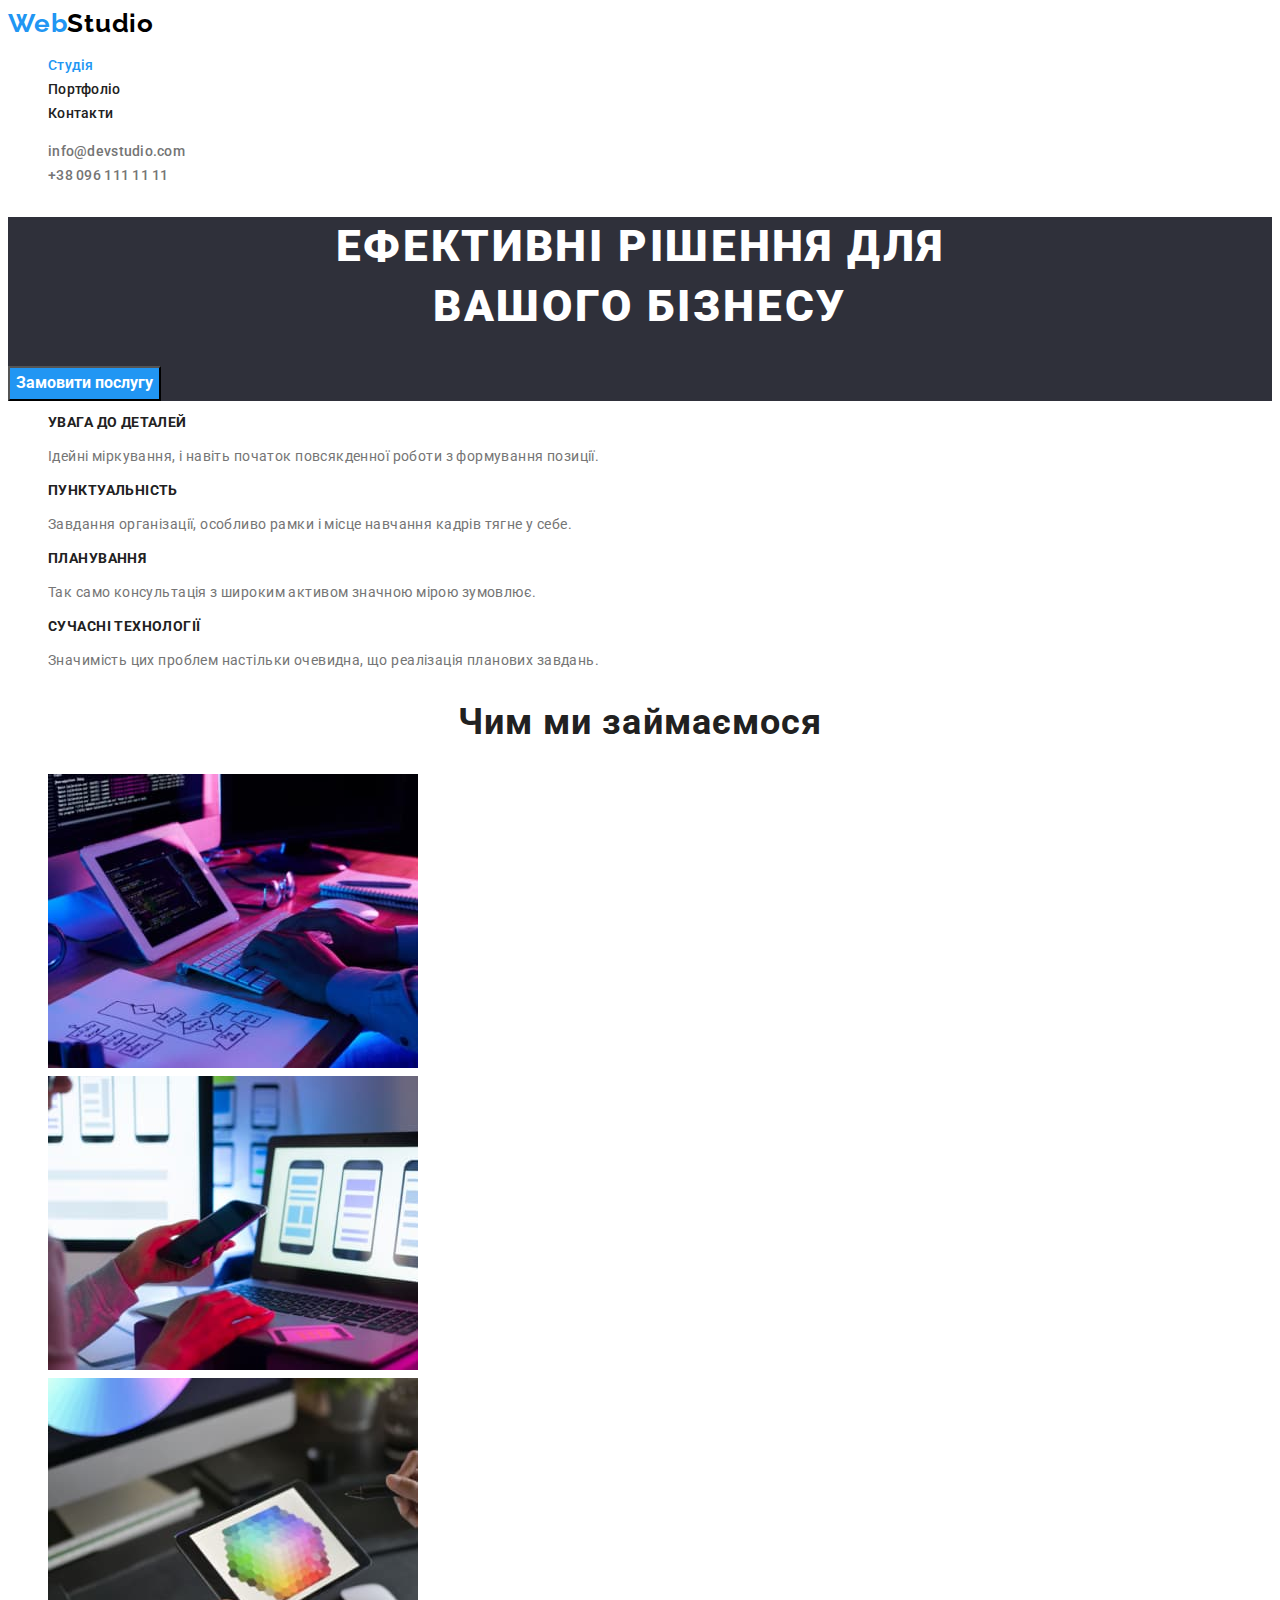
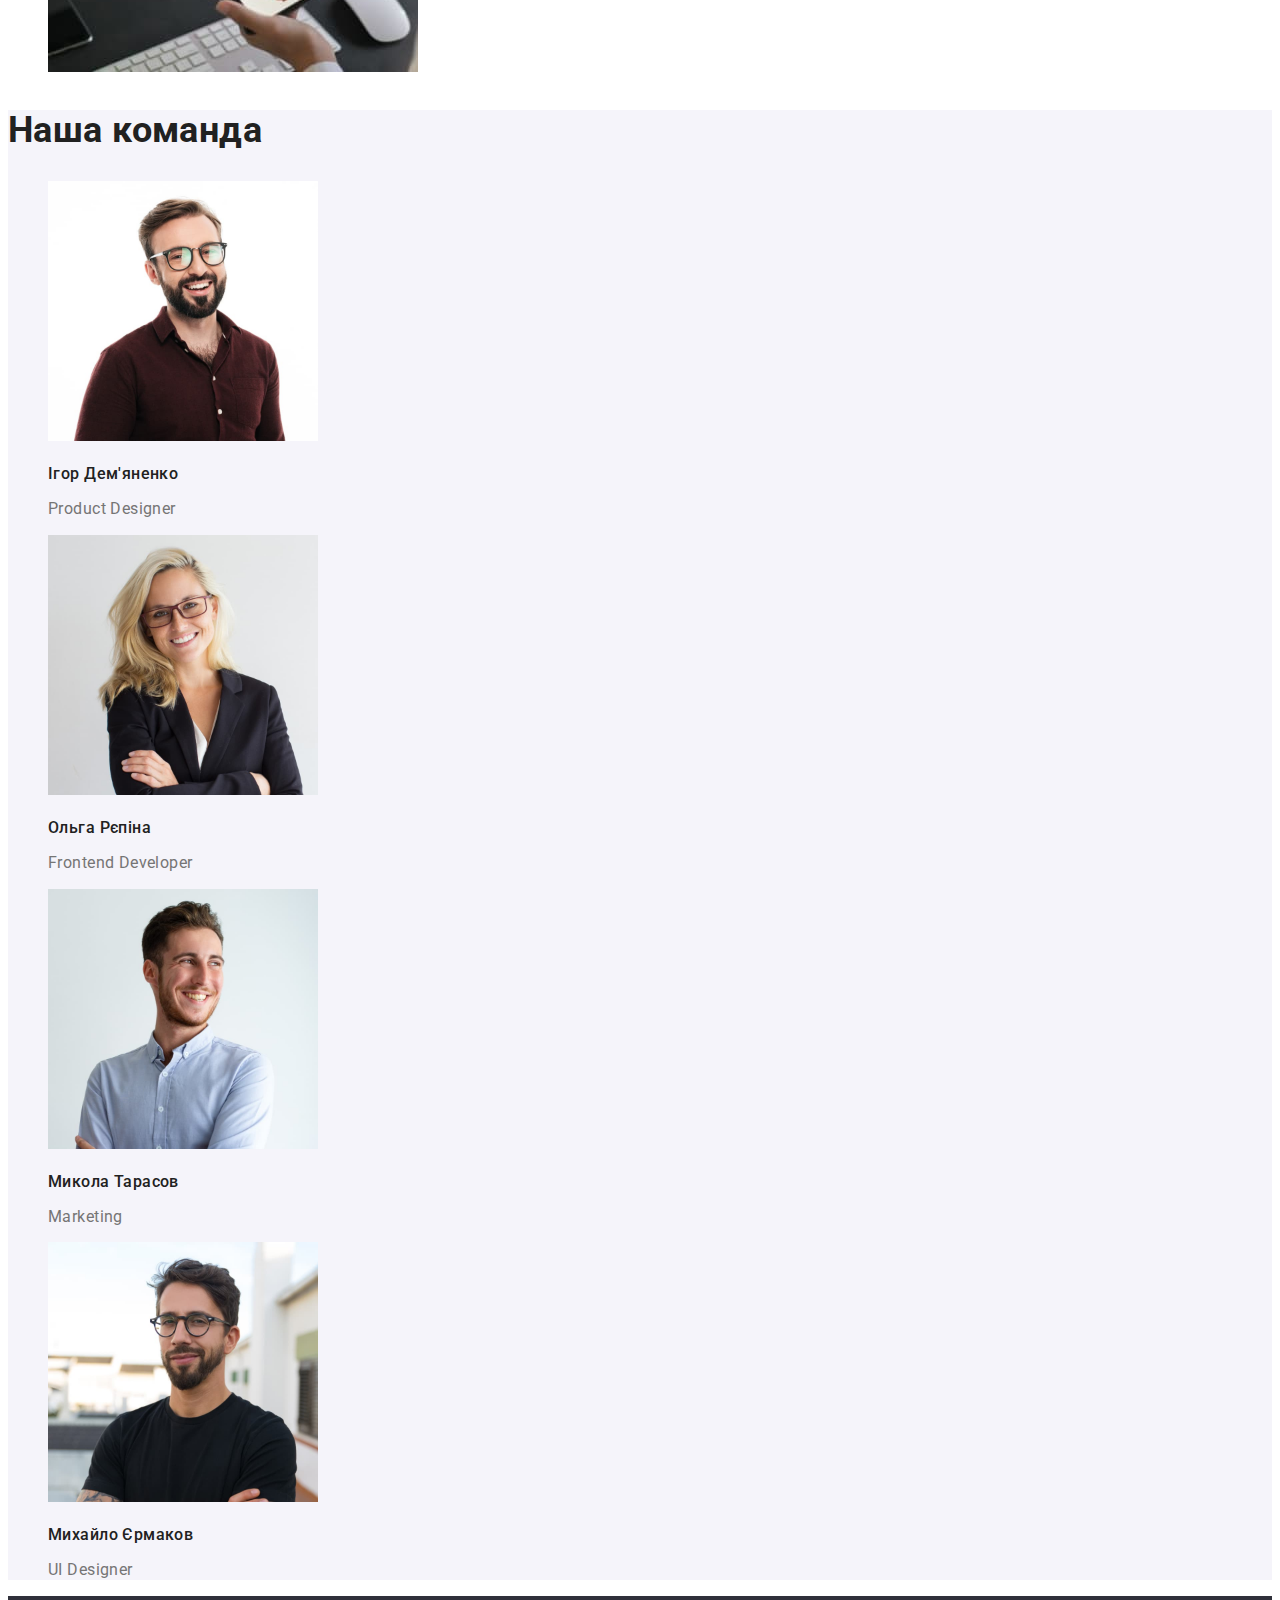
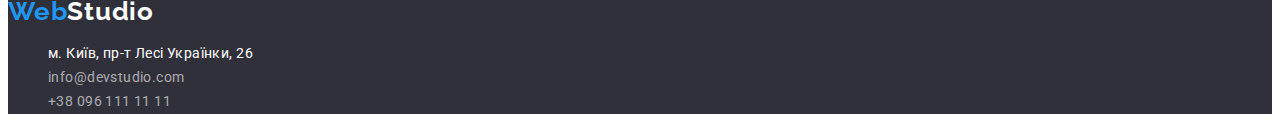
<file: index.html>
<!DOCTYPE html>
<html lang="uk">

<head>
    <meta charset="UTF-8">
    <meta http-equiv="X-UA-Compatible" content="IE=edge">
    <meta name="viewport" content="width=device-width, initial-scale=1.0">
    <title>WebStudio</title>
    <link rel="preconnect" href="https://fonts.googleapis.com">
    <link rel="preconnect" href="https://fonts.gstatic.com" crossorigin>
    <link href="https://fonts.googleapis.com/css2?family=Raleway:wght@700&family=Roboto:wght@400;500;700;900&display=swap"
        rel="stylesheet">
    <link rel="stylesheet" href="./css/styles.css">
</head>

<body>
    <header>
        <nav>
        <a href="./index.html" class="logo">
            <span class="accent">Web</span>Studio
        </a>

        <ul class="site-nav list">
            <li><a href="" class="link current">Студія</a></li>
            <li><a href="./portfolio.html" class="link">Портфоліо</a></li>
            <li><a href="" class="link">Контакти</a></li>
        </ul>

        <ul class="auth-nav list">
            <li><a href="mailto:info@devstudio.com" class="link">info@devstudio.com</a></li>
            <li><a href="tel:+380961111111" class="link">+38 096 111 11 11</a></li>
        </ul>
        </nav>
    </header>

    <main>
<!--Section1 Шапка сайту-->
        <section class="section-hero">
            <h1 class="title">Ефективні рішення для <br /> вашого бізнесу</h1>
            <button type="button" class="button primary">Замовити послугу</button>
        </section>

    <!--Section2 Переваги-->
    <section>
        <h2 class="visually-hidden">Наші Переваги--</h2>
        <ul class="feature-list">
            <li>
                <h3 class="feature-list-title">УВАГА ДО ДЕТАЛЕЙ</h3>
                <p class="feature-text">Ідейні міркування, і навіть початок повсякденної роботи з формування позиції.</p>
            </li>

            <li>
                <h3 class="feature-list-title">ПУНКТУАЛЬНІСТЬ</h3>
                <p class="feature-list-text">Завдання організації, особливо рамки і місце навчання кадрів тягне у себе.</p>
            </li>

            <li>
                <h3  class="feature-list-title">ПЛАНУВАННЯ</h3>
                <p class="feature-list-text">Так само консультація з широким активом значною мірою зумовлює.</p>
            </li>

            <li>
                <h3 class="feature-list-title">СУЧАСНІ ТЕХНОЛОГІЇ</h3>
                <p class="feature-list-text">Значимість цих проблем настільки очевидна, що реалізація планових завдань.</p>
            </li>
        </ul>
    </section>

    <!--Section3 Чим ми займаємося-->
    <section>
        <h2 class="job">Чим ми займаємося</h2>
          <ul class="job-list">
            <li><img src="./img/box_1.jpg" alt="людина працює за планшетом" width="370" class="job-list"></li>
            <li><img src="./img/box_2.jpg" alt="людина працює за ноутбуком" width="370" class="job-list"></li>
            <li><img src="./img/box_3.jpg" alt="людина працює за планшетом" width="370" class="job-list"></li>
          </ul>
    </section>

    <!--Section 4 Our team-->
    <section class="team-bcg">
        <h2 class="team">Наша команда</h2>
        <ul class="team-list">
            <li>
                <img src="./img/img_1.jpg" alt="наша команда" width="270" class="img-list">
                <h3 class="title">Ігор Дем'яненко</h3>
                <p class="text">Product Designer</p>   
            </li>
            <li>
                <img src="./img/img_2.jpg" alt="наша команда" width="270" class="img-list">
                <h3 class="title">Ольга Рєпіна</h3>
                <p class="text">Frontend Developer</p>    
            </li>
            <li>
                <img src="./img/img_3.jpg" alt="наша команда" width="270" class="img-list">
                <h3 class="title">Микола Тарасов</h3>
                <p class="text">Marketing</p>  
            </li>
            <li>
                <img src="./img/img_4.jpg" alt="наша команда" width="270" class="img-list">
                <h3 class="title">Михайло Єрмаков</h3>
                <p class="text">UI Designer</p> 
            </li>
        </ul>
    </section>
    </main>

    <!--Футер-->
    <footer class="footer-styles">
        <a href="./index.html" class="logo">
            <span class="accent">Web</span>Studio
        </a>

        <address class="contact">
            <ul class="nav">
                <li>
                    <a class="map" href="https://goo.gl/maps/1tTy8vMGZ3ytDJKs8" target="_blank" rel="noreferrer noopener "м. Київ, пр-т Лесі Українки, 26>м. Київ, пр-т Лесі Українки, 26</a>
                </li>
                <li>
                    <a href="mailto:info@devstudio.com" class="list">info@devstudio.com</a>
                </li>

                <li>
                    <a href="tel:+380961111111" class="list">+38 096 111 11 11</a>
                </li>
            </ul>  
        </address>

    </footer>
</body>
</html>
</file>
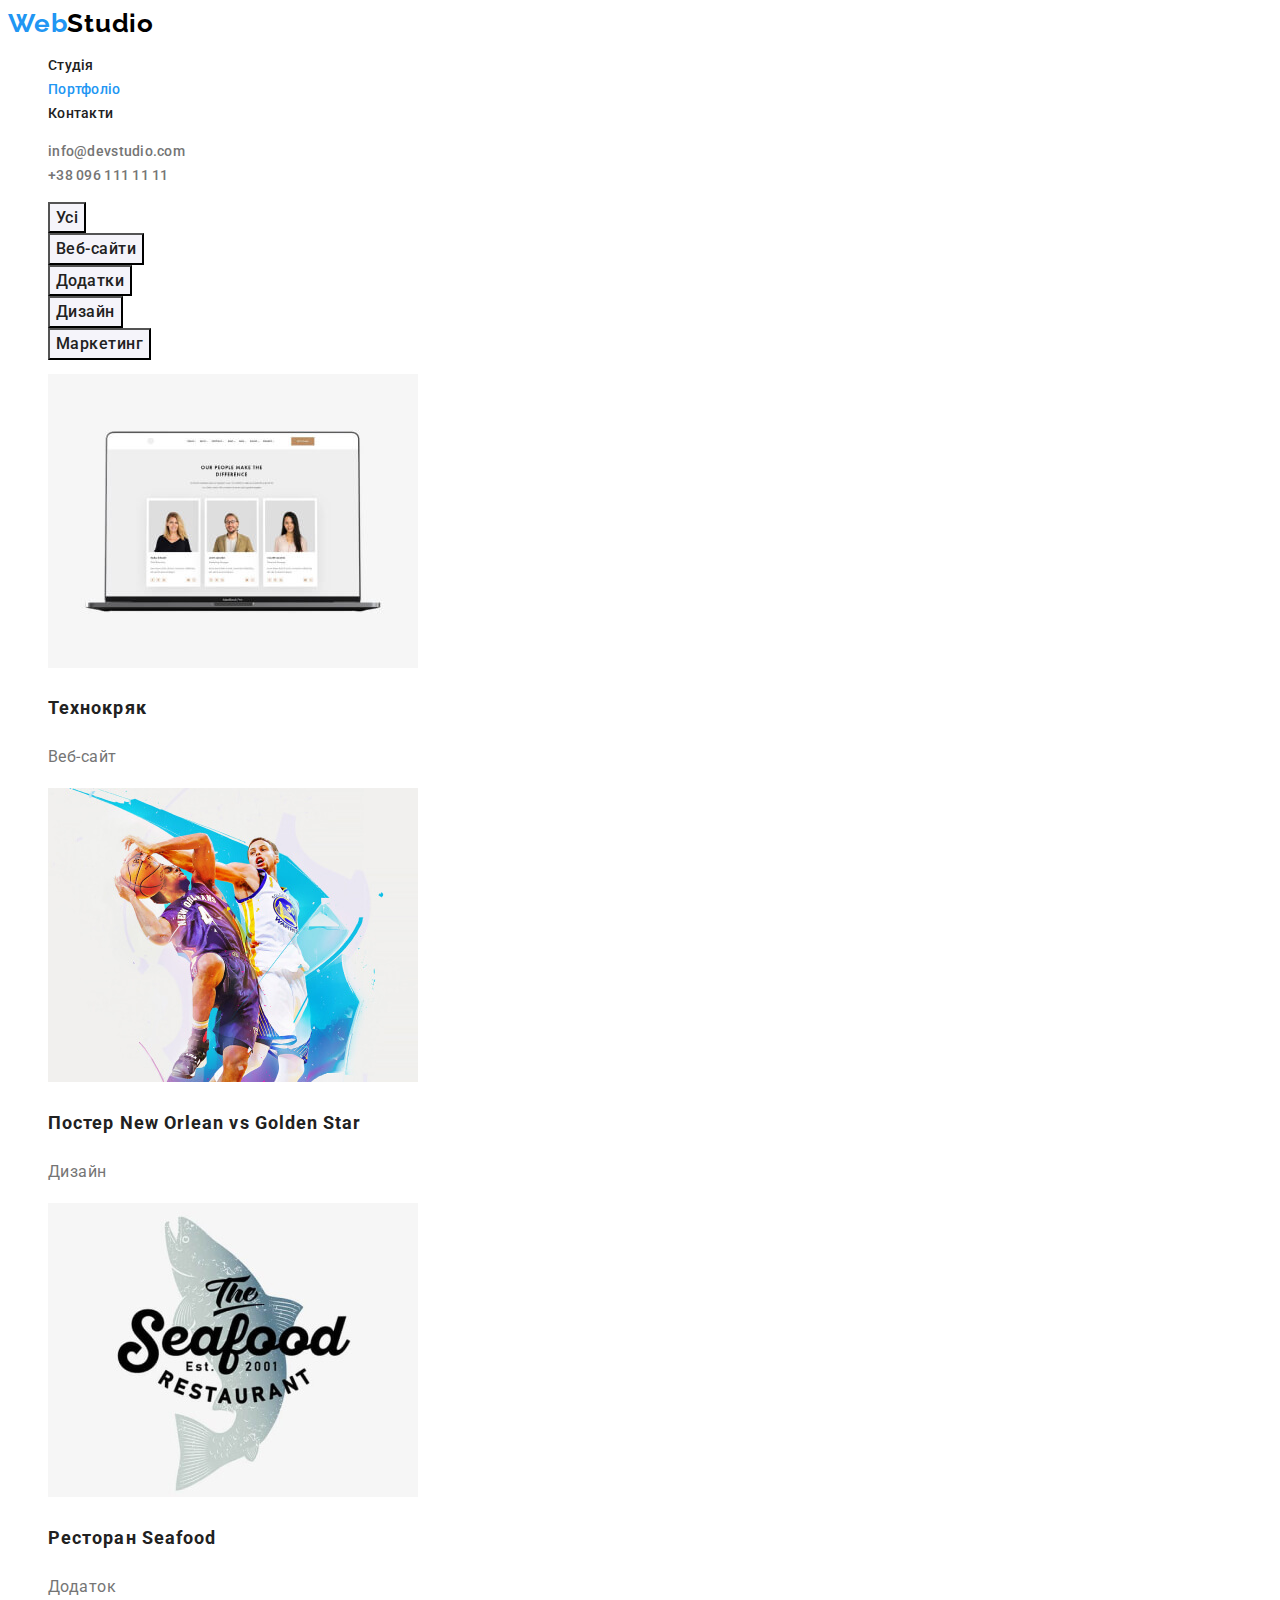
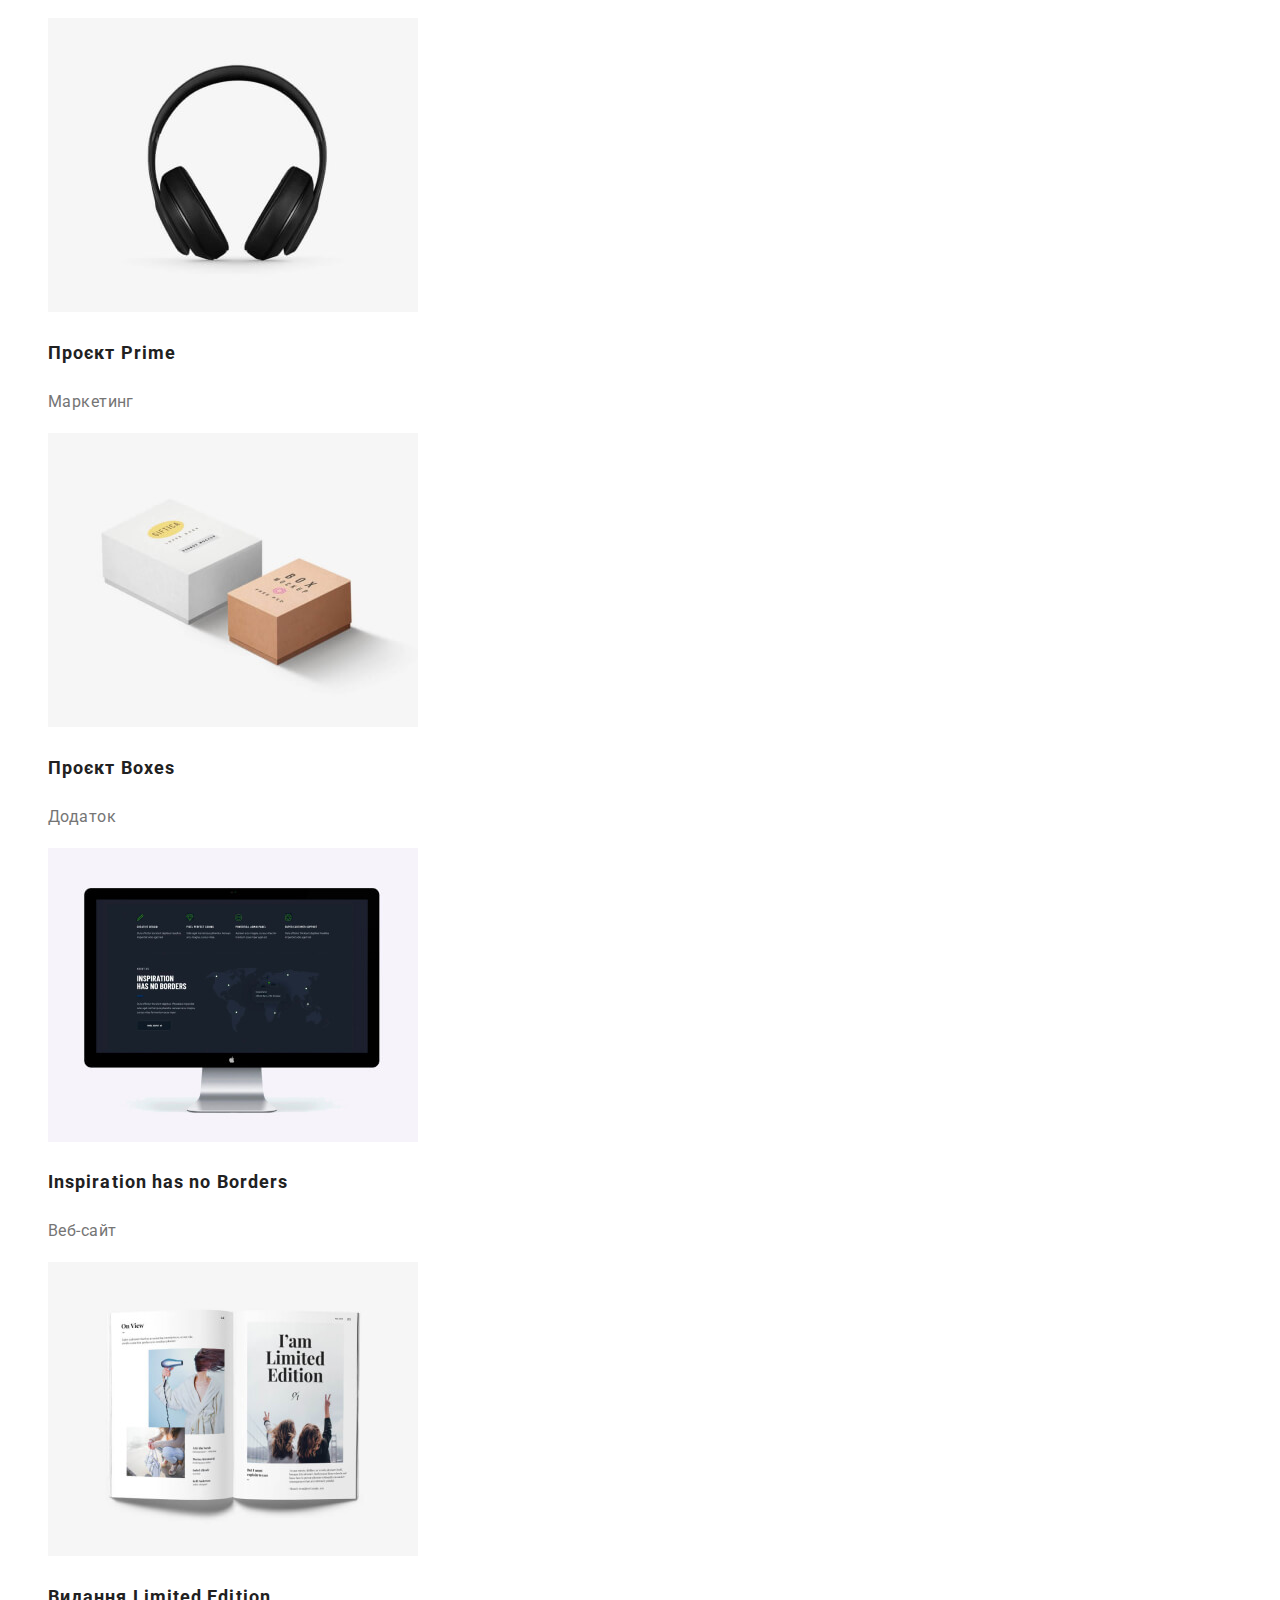
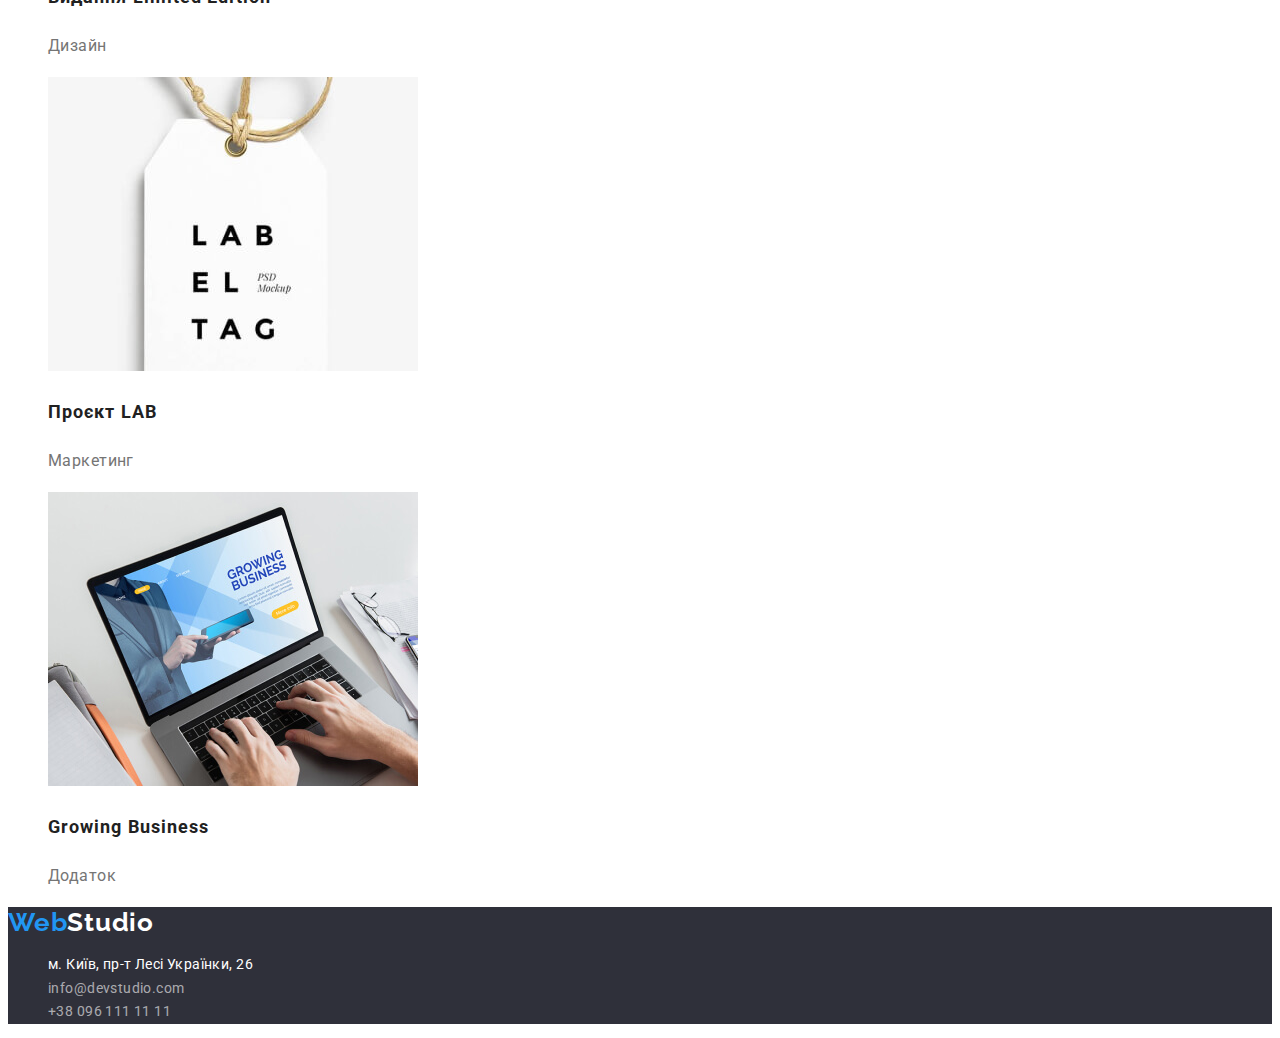
<file: portfolio.html>
<!DOCTYPE html>
<html lang="uk">

<head>
    <meta charset="UTF-8">
    <meta http-equiv="X-UA-Compatible" content="IE=edge">
    <meta name="viewport" content="width=device-width, initial-scale=1.0">
    <title>WebStudio</title>
    <link rel="preconnect" href="https://fonts.googleapis.com">
<link rel="preconnect" href="https://fonts.gstatic.com" crossorigin>
<link href="https://fonts.googleapis.com/css2?family=Raleway:wght@700&family=Roboto:wght@400;500;700;900&display=swap" rel="stylesheet">
    <link rel="stylesheet" href="./css/styles.css">
</head>

<body>
    <header>
        <nav>
            <a href="./index.html" class="logo">
                <span class="accent">Web</span>Studio
            </a>

            <ul class="site-nav list">
                <li><a href="./index.html" class="link">Студія</a></li>
                <li><a href="" class="link current">Портфоліо</a></li>
                <li><a href="" class="link">Контакти</a></li>
            </ul>

            <ul class="auth-nav list">
                <li><a href="mailto:info@devstudio.com" class="link">info@devstudio.com</a></li>
                <li><a href="tel:+380961111111" class="link">+38 096 111 11 11</a></li>
            </ul>
        </nav>
    </header>

    <main>
        <h1 class="visually-hidden">Портфоліо--</h1>
        <ul class="portfolio">
            <li> <button type="button" class="button-secondary">Усі</button></li>
            <li> <button type="button" class="button-secondary">Веб-сайти</button></li>
            <li> <button type="button" class="button-secondary">Додатки</button></li>
            <li> <button type="button" class="button-secondary">Дизайн</button></li>
            <li> <button type="button" class="button-secondary">Маркетинг</button></li>
        </ul>

       <ul class="menu">
        <li class="link"><a href="menu-list">
            <img src="./img/portfolio-1.jpg" class="menu-img" alt="ноутбук з відкритим сайтом">
            <h2 class="menu-title">Технокряк</h2>
            <p class="menu-text">Веб-сайт</p>
        </a></li>

        <li class="link"><a href="menu-list">
            <img src="./img/portfolio-2.jpg" class="menu-img" alt="баскетболісти">
            <h2 class="menu-title"> Постер <span lang="en">New Orlean vs Golden Star</span> </h2>
            <p class="menu-text">Дизайн</p>
        </a></li>

        <li class="link"><a href="menu-list">
            <img src="./img/portfolio-3.jpg" class="menu-img" alt="лого ресторану">
            <h2 class="menu-title"> Ресторан <span lang="en">Seafood</span> </h2>
            <p class="menu-text">Додаток</p>
        </a></li>

        <li class="link"><a href="menu-list">
            <img src="./img/portfolio-4.jpg" class="menu-img" alt="навушники">
            <h2 class="menu-title"> Проєкт <span lang="en">Prime</span> </h2>
            <p class="menu-text">Маркетинг</p>
        </a></li>

        <li class="link"><a href="menu-list">
            <img src="./img/portfolio-5.jpg" class="menu-img" alt="коробки">
            <h2 class="menu-title">Проєкт <span lang="en">Boxes</span> </h2>
            <p class="menu-text">Додаток</p>
        </a></li>

        <li class="link"><a href="menu-list">
            <img src="./img/portfoilo-6.jpg" class="menu-img" alt="монітор">
            <h2 class="menu-title"><span lang="en">Inspiration has no Borders</span></h2>
            <p class="menu-text">Веб-сайт</p>
        </a></li>

        <li class="link"><a href="menu-list">
            <img src="./img/portfolio-7.jpg" class="menu-img" alt="журнал">
            <h2 class="menu-title">Видання <span lang="en">Limited Edition</span></h2>
            <p class="menu-text">Дизайн</p>
        </a></li>

        <li class="link"><a href="menu-list">
            <img src="./img/portfolio-8.jpg" class="menu-img" alt="логотип">
            <h2 class="menu-title">Проєкт <span lang="en">LAB</span></h2>
            <p class="menu-text">Маркетинг</p>
        </a></li>

        <li class="link"><a href="menu-list">
            <img src="./img/portfoilio-9.jpg" class="menu-img" alt="друкування на ноутбуці">
            <h2 class="menu-title"> <span lang="en">Growing Business</span></h2>
            <p class="menu-text">Додаток</p>
        </a></li>
       </ul>

    </main>

<!--Футер-->
<footer class="footer-styles">
    <a href="./index.html" class="logo">
        <span class="accent">Web</span>Studio
    </a>

    <address class="contact">
        <ul class="nav">
            <li>
                <a class="map" href="https://goo.gl/maps/1tTy8vMGZ3ytDJKs8" target="_blank" rel="noreferrer noopener "> м. Київ, пр-т Лесі Українки, 26</a>
            </li>
            <li>
                <a href="mailto:info@devstudio.com" class="list">info@devstudio.com</a>
            </li>

            <li>
                <a href="tel:+380961111111" class="list">+38 096 111 11 11</a>
            </li>
        </ul>
    </address>

</footer>
</body>

</html>
</file>
<file: css/styles.css>
/* колір осоновного тексут primary-text-color #757575 */
/* другорядний колір  title-text-color #212121 */
/* бекграунд синій accent-color #2196F3 */
/* білий колір #FFFFFF */
/* другорядний бекгрануд #2F303A */

:root {
    --primary-text-color: #757575;
    --title-text-color: #212121;
    --accent-color: #2196F3;
    --primary-bg-color: #fff;
    --button-secondary-color: #F5F4FA;
    --color-logo:#000000;
    --bg-section-hero: #2F303A;

}

body{
    background-color: var(--primary-bg-color);
    color: var(--primary-text-color);

    font-family: 'Roboto' , sans-serif;
    font-size: 14px;
    line-height: 1.71;
    letter-spacing: 0.03em;
}

h2,h3 {
    color: var(--title-text-color);
}
/* --------------------Стилі хедер------------------- */

.logo {
    color: var(--color-logo);

        font-family: 'Raleway', sans-serif;
        font-weight: 700;
        font-size: 26px;
        line-height: 1.19;
        letter-spacing: 0.03em;

        text-decoration: none;
}
.accent {
    color: var(--accent-color);
}


/* Стиль ліст відміни */
 .list {
    list-style: none;
}
.feature-list {
    list-style: none
}
.job-list {
    list-style: none
}
.team-list {
    list-style: none
}
.contact .nav {
    list-style: none
}

.portfolio {
    list-style: none
}
.link {
    list-style: none
}
/* ---------------------------------- */

/* ------------------Buttons--------------- */
.button {
    color: var(--title-text-color);
    background-color: var(--primary-bg-color);

    font-family: inherit;
    font-weight: 700;
    font-size: 16px;
    line-height: 1.8;

    cursor: pointer;

}

.button.primary {
    background-color: var(--accent-color);
    color: var(--primary-bg-color);
    
    font-family: inherit;

}

.button-secondary {
    background-color: var(--button-secondary-color);
    color: var(--title-text-color);
    cursor: pointer;

    font-family: inherit;

}

/* -------------------------------------------- */

/* -----стилі навігaції-------- */

.site-nav .link {
    color: var(--title-text-color);
        font-weight: 500;
        font-size: 14px;
        line-height: 1.14;
        letter-spacing: 0.02em;

        text-decoration: none;

        
}

.site-nav .link:hover,
.site-nav .link:focus {
    color:var(--accent-color);
}
.site-nav .link.current {
    color: var(--accent-color)
}

.auth-nav .link {
    color: var(--primary-text-color);

    font-weight: 500;
    font-size: 14px;
    line-height: 1.14;
    letter-spacing: 0.02em;

    text-decoration: none;

    
 }
 .auth-nav .link:hover {
    color: var(--accent-color);
 }

 /* -------------Section 1 шапка сайту----------------- */
 .section-hero {
    background-color: var(--bg-section-hero);
 }

 .section-hero > .title {
color: var(--primary-bg-color);

    font-weight: 900;
    font-size: 44px;
    line-height: 1.36;
    text-align: center;
    letter-spacing: 0.06em;
    text-transform: uppercase;
 }

.button.primary:hover,
.button.primary:focus {
 background-color:  #188CE8;

box-shadow: 0px 4px 4px rgba(0, 0, 0, 0.15);
border-radius: 4px;
}

 /* ------------Section 2--------------- */
 .visually-hidden {
     position: absolute;
     width: 1px;
     height: 1px;
     margin: -1px;
     border: 0;
     padding: 0;
     white-space: nowrap;
     clip-path: inset(100%);
     clip: rect(0 0 0 0);
     overflow: hidden;
 }

 .feature-list-title {
    font-size: 14px;
    line-height: 1.14;
    text-transform: uppercase;
 }

 .feature-list-text {
    font-weight: 400;
 }

/* ---------------section 3------------- */

.job {
    font-weight: 700;
    font-size: 36px;
    line-height: 1.16;
    text-align: center;
    letter-spacing: 0.03em;
}

.job-list {
    width: 370px;
}



/* ----------------section 4---------------- */

.team-bcg {
background-color: var(--button-secondary-color);
}

.img-list {
    width: 270px;
}

.team {
    font-size: 36px;
    line-height: 1.16;
}

.team-list .title {
        font-weight: 500;
        font-size: 16px;
        line-height: 1.18;
}

.team-list .text {
    font-weight: 400;
    font-size: 16px;
    line-height: 1.18;
}



/* ------Підвал------*/

.footer-styles {
    background-color: var(--bg-section-hero);
}
.footer-styles .logo {
    color: var(--primary-bg-color);
}

.nav .list:hover,
.nav .list:focus {

color: var(--accent-color);
}
.nav .map:hover,
.nav .map:hover {
    color: var(--accent-color);
    
}

.nav {
    font-family: 'Roboto', sans-serif;
        font-style: normal;
        font-weight: 400;
        font-size: 14px;
        line-height: 1.71;
        letter-spacing: 0.03em;

}

.nav .map {
    color: var(--primary-bg-color);
    text-decoration: none;
}

.nav .list {
        color: rgba(255, 255, 255, 0.6);
        text-decoration: none;
}

/* ---------------------СТИЛІ ДО ВКЛАДКИ PORTFOLIO------------- */


/* portfolio button nav */

.button-secondary{
        
        font-weight: 500;
        font-size: 16px;
        line-height:1.6;
        text-align: center;
        letter-spacing: 0.03em;
}

.button-secondary:hover,
.button-secondary:focus {
    color: var(--primary-bg-color);
    background-color: var(--accent-color);

    box-shadow: 0px 3px 1px rgba(0, 0, 0, 0.1), 0px 1px 2px rgba(0, 0, 0, 0.08), 0px 2px 2px rgba(0, 0, 0, 0.12);
    border-radius: 4px;
}


/* ----------menu-------- */

.menu-title {
    
        font-size: 18px;
        line-height: 2.0;
        letter-spacing: 0.06em;
}

.menu-text {
    color: var(--primary-text-color);

    font-weight: 400;
    font-size: 16px;
    line-height: 1.87;
    }
}

.menu-img {
    width: 370px;
}

    .link >a {
text-decoration: none;
    }
</file>
